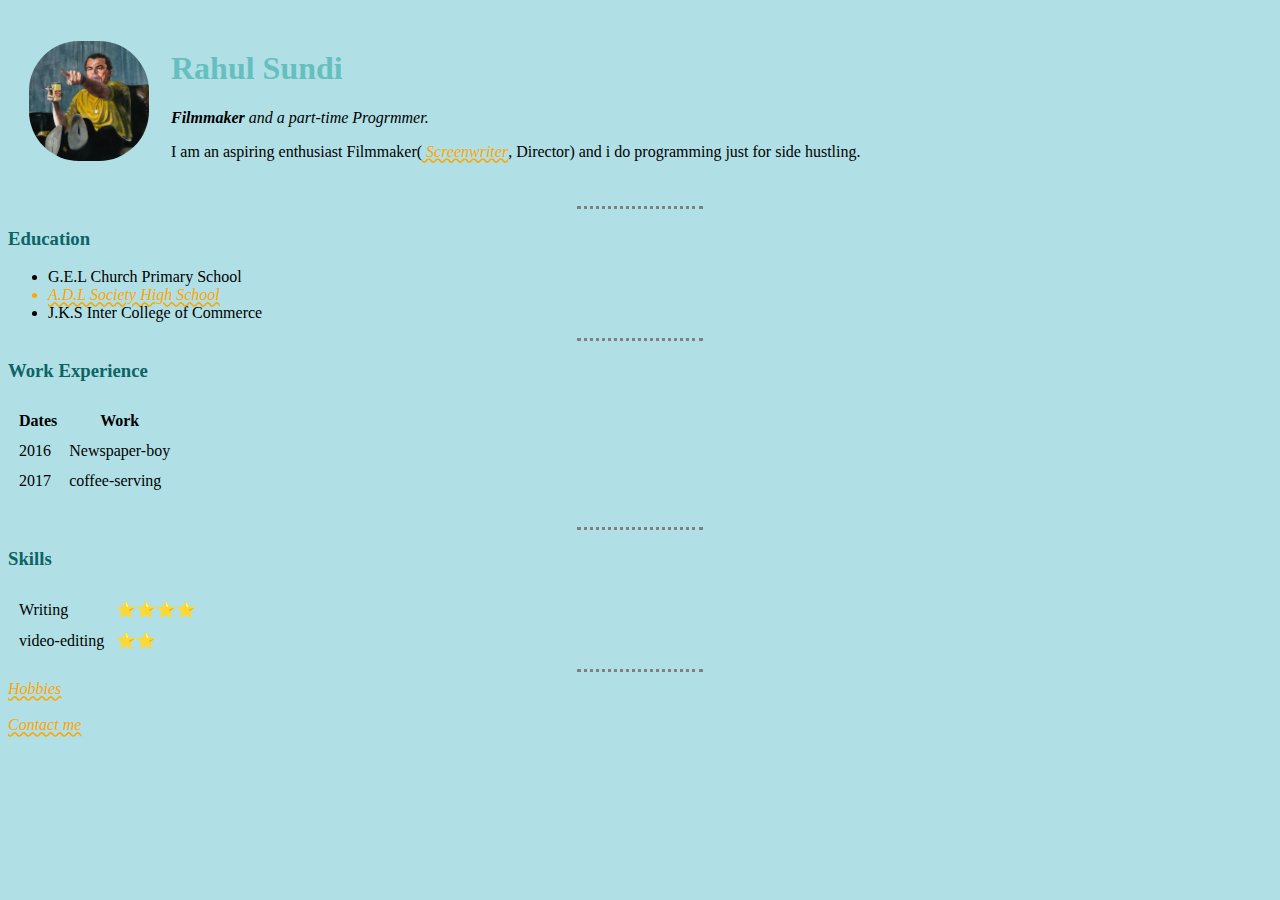
<file: index.html>
<!DOCTYPE html>
<html lang="en">
<head>
    <meta charset="UTF-8">
    <meta http-equiv="X-UA-Compatible" content="IE=edge">
    <meta name="viewport" content="width=device-width, initial-scale=1.0">
    <title>Rahul's Site</title>
    <link rel="stylesheet" href="css/style.css">
</head>
<body>
    <table cellspacing="20">
        <tr>
            <td><img src="images/proxy-image.jpg" width="120" alt="Rahul's Profile Picture"></td>
            <td> <h1>Rahul Sundi</h1>
                <p><em><strong>Filmmaker</strong> and a part-time Progrmmer.</em></p>
                <p>I am an aspiring enthusiast Filmmaker(<a href="https://www.johnaugust.com"> Screenwriter</a>, Director) and i do programming just for side hustling.</p></td>
        </tr>
    </table>
    
   
    <hr>
    <h3>Education</h3>
    <ul>
        <li>G.E.L Church Primary School</li>
        <a href="https://www.adlsocietyhighschool.com"><li>A.D.L Society High School</li></a>
        <li>J.K.S Inter College of Commerce</li>
    </ul><hr>
    <h3>Work Experience</h3>
    <table cellspacing="10">
        <thead>
            <th>Dates</th>
            <th>Work</th>
        </thead>
        <tbody>
            <tr>
                <td>2016</td>
                <td>Newspaper-boy</td>
            </tr>
            <tr>
                <td>2017</td>
                <td>coffee-serving</td>
            </tr>
        </tbody>
        <tfoot>

        </tfoot>
    </table>
    <br><hr>
    <h3>Skills</h3>
    <table  cellspacing="10">
        <tr>
            <td>Writing</td>
            <td>⭐⭐⭐⭐</td>
        </tr>
        <tr>
            <td>video-editing</td>
            <td>⭐⭐</td>
        </tr>
    </table>
    <hr>
    <a href="hobbies.html">Hobbies</a>
    <br>
    <br>
    <a href="Contact-me.html">Contact me</a>
</body>
</html>
</file>
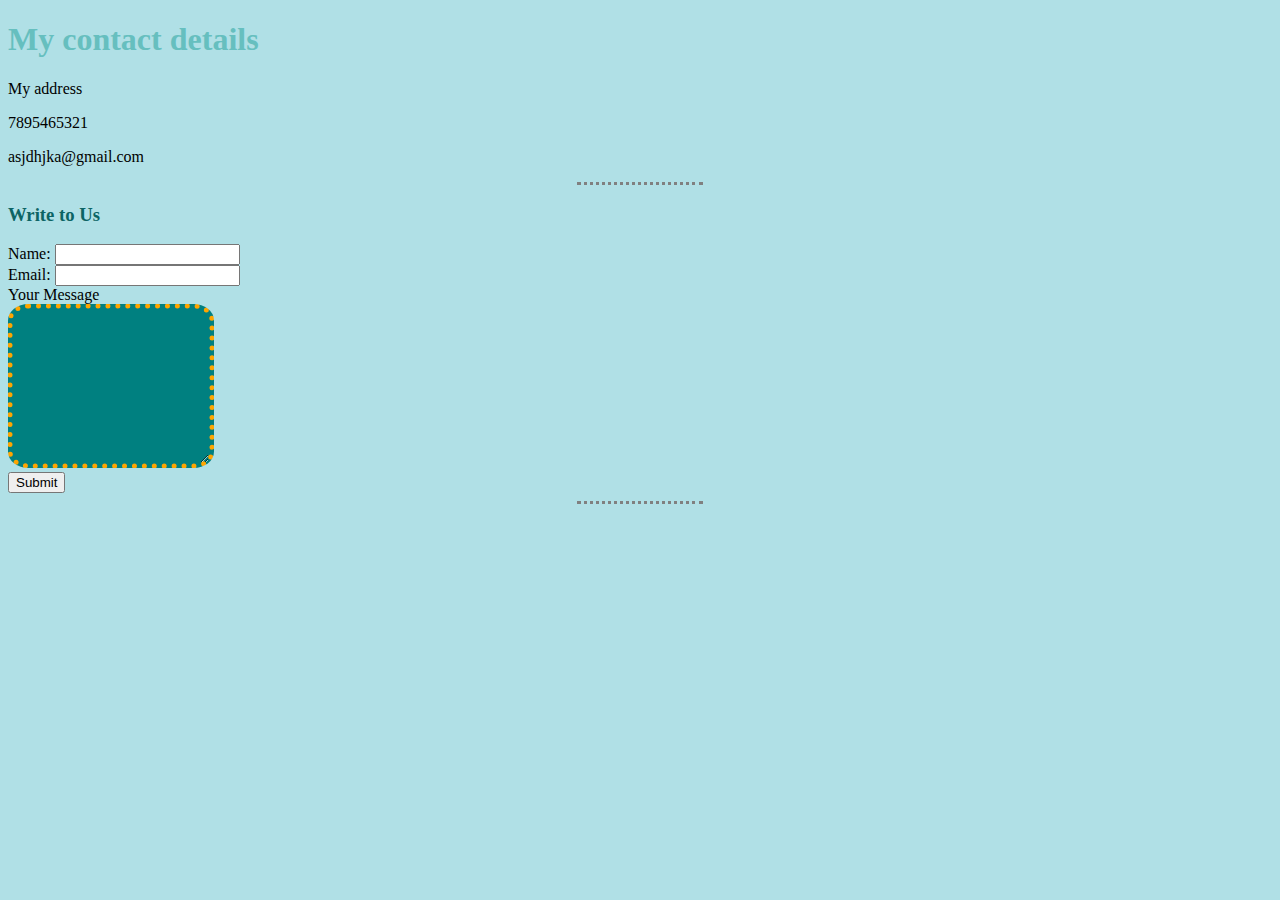
<file: Contact-me.html>
<!DOCTYPE html>
<html lang="en">
<head>
    <meta charset="UTF-8">
    <meta http-equiv="X-UA-Compatible" content="IE=edge">
    <meta name="viewport" content="width=device-width, initial-scale=1.0">
    <title>Contact me</title>
    <link rel="stylesheet" href="css/style.css">
</head>
<body>
    <h1>My contact details</h1>
    <p>My address</p>
    <p>7895465321</p>
    <p>asjdhjka@gmail.com</p>
    <hr>
    <h3>Write to Us</h3>
    <form action="mailto:rsundi412@gmail.com" method="post">
        <label for="">Name:</label>
        <input type="text" name="yourname">
        <br>
        <label for="email">Email:</label>
        <input type="email" name="youremail" id="" required>
        <br>
        <label for="">Your Message</label><br>
        <textarea name="yourmessage" id="" cols="22" rows="10"></textarea><br>
        <input type="submit" name="" id="">
    </form>
    <hr>
    
</body>
</html>
</file>
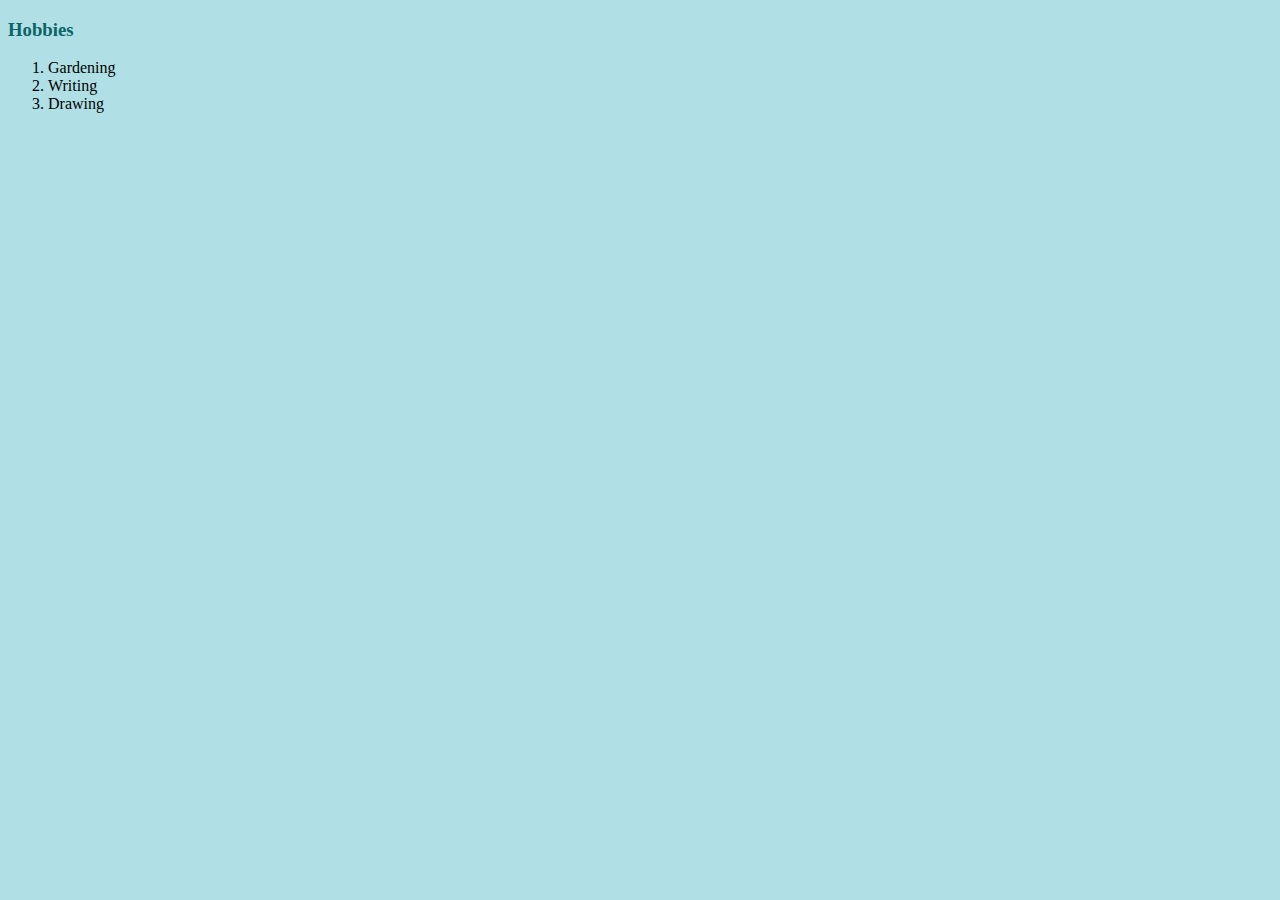
<file: hobbies.html>
<!DOCTYPE html>
<html lang="en">
<head>
    <meta charset="UTF-8">
    <meta http-equiv="X-UA-Compatible" content="IE=edge">
    <meta name="viewport" content="width=device-width, initial-scale=1.0">
    <title>My Hobbies</title>
    <link rel="stylesheet" href="css/style.css">
</head>
<body>
    <h3>Hobbies</h3>
    <ol>
        <li>Gardening</li>
        <li>Writing</li>
        <li>Drawing</li>
    </ol>
</body>
</html>
</file>
<file: css/style.css>
body{
    background-color: powderblue; 
}
h1{
    color: #66bfbf;
}
h3{
    color: rgb(12, 100, 100);
}
hr{
    border-style: none;
    border-top-style: dotted;
    color: grey;
    border-width: 03px;
    width: 10%;
}
img{
    border-radius: 50px;    
}
a{
    color: orange;
    text-decoration-style: wavy;
    font-style: oblique;
}
textarea{
    background-color: teal;
    border-style: dotted;
    border-width: 05px;
    border-color: orange;
    border-radius: 10%;
}
</file>
